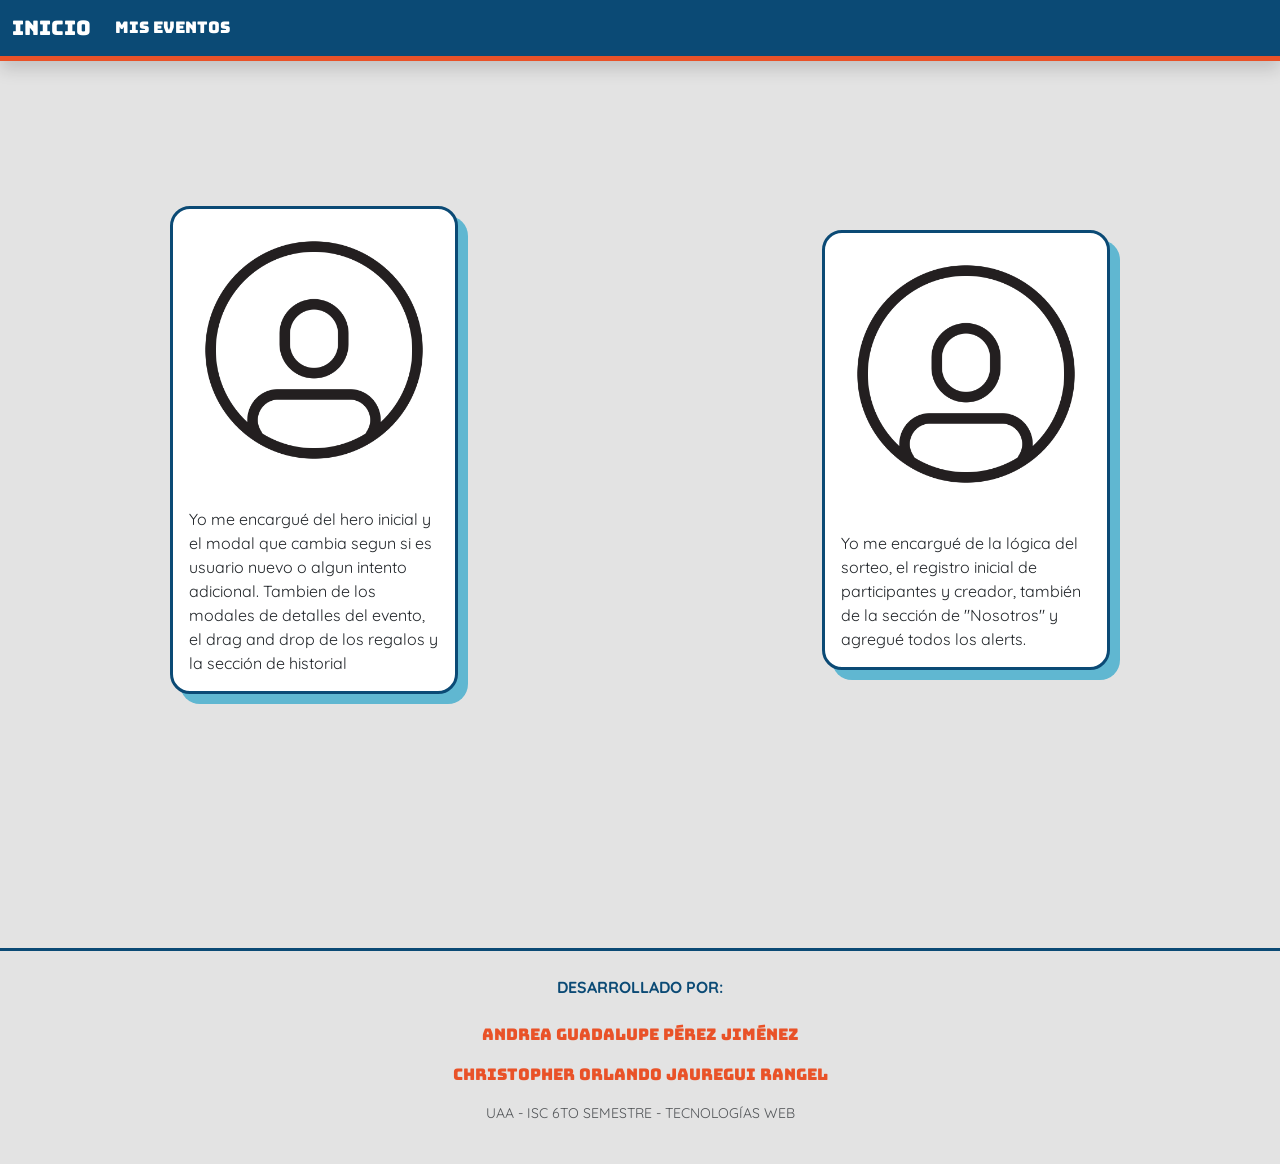
<file: aboutUs.html>
<!DOCTYPE html>
<html lang="en">
<head>
    <meta charset="UTF-8">
    <meta name="viewport" content="width=device-width, initial-scale=1.0">
    <title>Sobre Nosotros</title>
    <link href="https://cdn.jsdelivr.net/npm/bootstrap@5.3.8/dist/css/bootstrap.min.css" rel="stylesheet" integrity="sha384-sRIl4kxILFvY47J16cr9ZwB07vP4J8+LH7qKQnuqkuIAvNWLzeN8tE5YBujZqJLB" crossorigin="anonymous">
    <link href="https://fonts.googleapis.com/css2?family=Bungee&family=Quicksand:wght@500;700&display=swap" rel="stylesheet">
    <link rel="stylesheet" href="styles.css">
</head>
<body>
    <!-- Navbar -->
    <nav class="navbar navbar-expand-lg bg-dark navbar-dark shadow fixed-top">
        <div class="container-fluid">
            <a class="navbar-brand" href="index.html">Inicio</a>
                <button class="navbar-toggler" type="button" data-bs-toggle="collapse" data-bs-target="#navbarSupportedContent" aria-controls="navbarSupportedContent" aria-expanded="false" aria-label="Toggle navigation">
                    <span class="navbar-toggler-icon"></span>
                </button>
            <div class="collapse navbar-collapse" id="navbarSupportedContent">
                <ul class="navbar-nav me-auto mb-2 mb-lg-0">
                    <li class="nav-item">
                        <a class="nav-link active" aria-current="page" href="misEventos.html">MIS EVENTOS</a>
                    </li>
                </ul>
            </div>
        </div>
    </nav>

    <div class="row vh-100 d-flex align-items-center justify-content-center">
        <div class="col-6">
            <div class="card mx-auto" style="width: 18rem;">
                <img src="./src/icono.png" class="card-img-top" alt="...">
                <div class="card-body">
                    <p class="card-text">
                        Yo me encargué del hero inicial y el modal que cambia segun si es usuario nuevo o algun intento
                        adicional. Tambien de los modales de detalles del evento, el drag and drop de los regalos y la sección de
                        historial 
                    </p>
                </div>
            </div>
        </div>
        <div class="col-6">
            <div class="card mx-auto" style="width: 18rem;">
                <img src="./src/icono.png" class="card-img-top" alt="...">
                <div class="card-body">
                    <p class="card-text">Yo me encargué de la lógica del sorteo, el registro inicial de participantes y creador,
                        también de la sección de "Nosotros" y agregué todos los alerts.
                    </p>
                </div>
            </div>
        </div>
    </div>

    <footer class="text-center py-4 mt-5 border-top border-3" style="border-color: var(--color-primario) !important;">
        <p class="fw-bold mb-0">DESARROLLADO POR:</p>
        <br>
        <p class="text-uppercase" style="color: var(--color-accent); font-family: 'Bungee';">Andrea Guadalupe Pérez Jiménez </p>
        <p class="text-uppercase" style="color: var(--color-accent); font-family: 'Bungee';">Christopher Orlando Jauregui Rangel</p> 
            
        <p class="small text-muted">UAA - ISC 6TO SEMESTRE - TECNOLOGÍAS WEB</p>
    </footer>

</body>
</html>
</file>
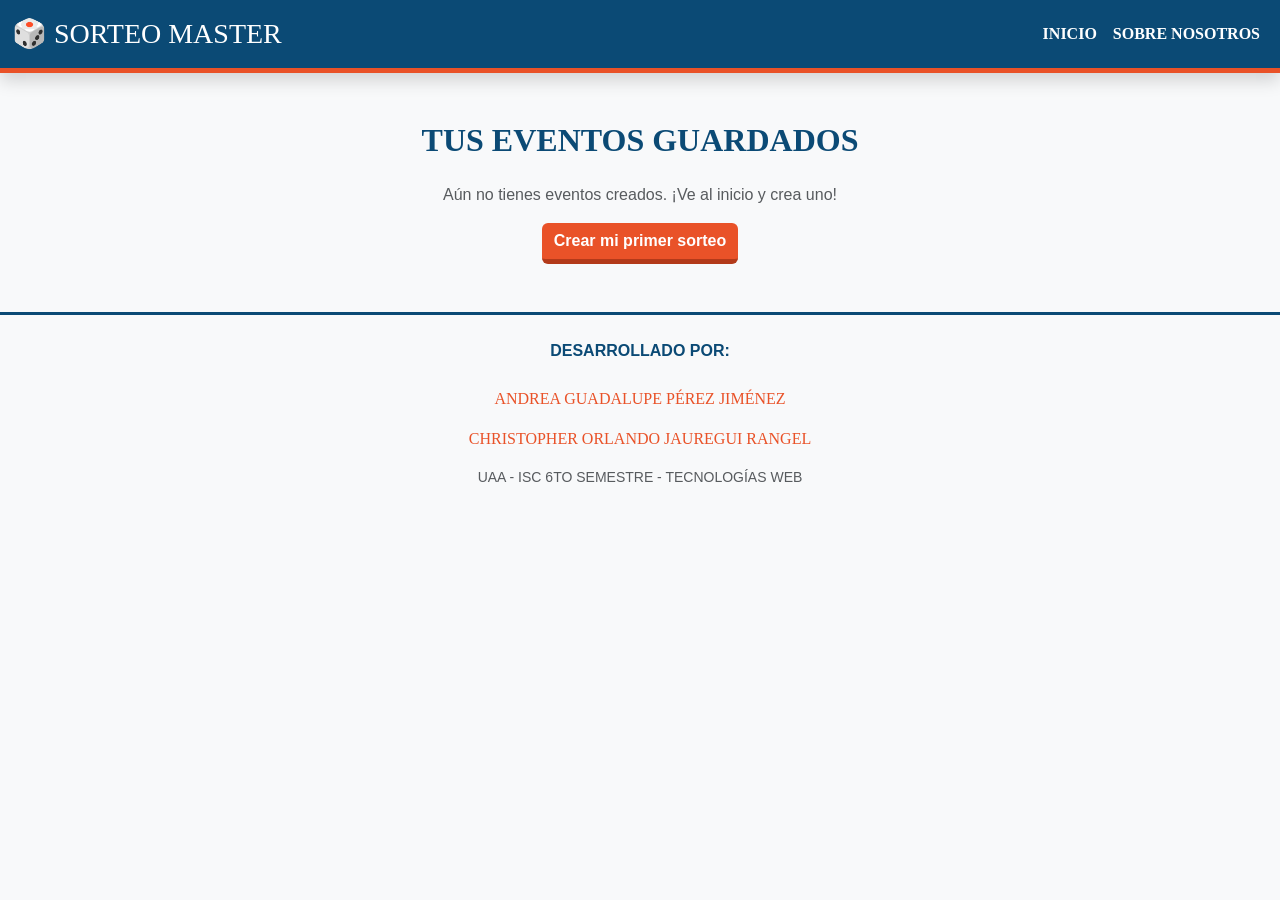
<file: misEventos.html>
<!DOCTYPE html>
<html lang="es">
<head>
    <meta charset="UTF-8">
    <title>Mis Eventos - Sorteo Master</title>
    <link href="https://cdn.jsdelivr.net/npm/bootstrap@5.3.2/dist/css/bootstrap.min.css" rel="stylesheet">
    <link rel="stylesheet" href="styles.css">
</head>

 <nav class="navbar navbar-expand-lg navbar-dark shadow mb-5">
        <div class="container-fluid">
            <a class="navbar-brand fs-3" href="#">🎲 SORTEO MASTER</a>
            <button class="navbar-toggler" type="button" data-bs-toggle="collapse" data-bs-target="#navbarSupportedContent">
                <span class="navbar-toggler-icon"></span>
            </button>
            <div class="collapse navbar-collapse" id="navbarSupportedContent">
                <ul class="navbar-nav ms-auto mb-2 mb-lg-0">
                    <li class="nav-item">
                        <a class="nav-link active fw-bold" href="index.html">INICIO</a>
                    </li>
                    <li class="nav-item">
                        <a class="nav-link active fw-bold" href="aboutUs.html">SOBRE NOSOTROS</a>
                    </li>
                </ul>
            </div>
        </div>
    </nav>


<body class="bg-light">
    <div class="container my-5">
        <h2 class="text-center mb-4 fw-bold">TUS EVENTOS GUARDADOS</h2>
        
        <div id="contenedorEventos" class="row justify-content-center">
            <div class="col-md-6 text-center" id="mensajeVacio">
                <p class="text-muted">Aún no tienes eventos creados. ¡Ve al inicio y crea uno!</p>
                <a href="index.html" class="btn btn-primary">Crear mi primer sorteo</a>
            </div>
        </div>
    </div>


     <footer class="text-center py-4 mt-5 border-top border-3" style="border-color: var(--color-primario) !important;">
        <p class="fw-bold mb-0">DESARROLLADO POR:</p>
        <br>
        <p class="text-uppercase" style="color: var(--color-accent); font-family: 'Bungee';">Andrea Guadalupe Pérez Jiménez </p>
        <p class="text-uppercase" style="color: var(--color-accent); font-family: 'Bungee';">Christopher Orlando Jauregui Rangel</p> 
            
        <p class="small text-muted">UAA - ISC 6TO SEMESTRE - TECNOLOGÍAS WEB</p>
    </footer>

    <script>
        // Lógica rápida para leer y mostrar
        document.addEventListener("DOMContentLoaded", () => {
            const eventos = JSON.parse(localStorage.getItem("eventosHistorial")) || [];
            const contenedor = document.getElementById("contenedorEventos");

            if (eventos.length > 0){
                document.getElementById("mensajeVacio").style.display = "none";
                contenedor.innerHTML = eventos.map(evento => `
                    <div class="col-md-8 mb-4">
                        <div class="card border-0 shadow-sm rounded-4">
                            <div class="card-body p-4">
                                <div class="d-flex justify-content-between align-items-center mb-3">
                                    <h3 class="text-primary mb-0">🎈 ${evento.tipoEvento || 'Intercambio'}</h3>
                                    <span class="badge bg-success">Guardado</span>
                                </div>
                                <hr>
                                <div class="row">
                                    <div class="col-6 mb-3">
                                        <p class="small text-muted mb-0">Organizador</p>
                                        <p class="fw-bold">${evento.organizador}</p>
                                    </div>
                                    <div class="col-6 mb-3">
                                        <p class="small text-muted mb-0">Fecha</p>
                                        <p class="fw-bold">${evento.fecha || 'Sin fecha'}</p>
                                    </div>
                                    <div class="col-6">
                                        <p class="small text-muted mb-0">Presupuesto</p>
                                        <p class="fw-bold text-success">$${evento.presupuesto || '0'}</p>
                                    </div>
                                    <div class="col-6">
                                        <p class="small text-muted mb-0">Participantes</p>
                                        <p class="fw-bold">${evento.participantes.length}</p>
                                    </div>
                                </div>
                                <div class="mt-4">
                                    <p class="small fw-bold">Lista de invitados:</p>
                                    <div class="d-flex flex-wrap gap-2">
                                        ${evento.participantes.map(p => `<span class="badge bg-light text-dark border">${p}</span>`).join('')}
                                    </div>
                                </div>
                            </div>
                        </div>
                    </div>
                `).join('');
            }
        });
    </script>
</body>
</html>
</file>
<file: styles.css>
:root {
    --color-primario: #0B4A75;   /* Azul Oscuro */
    --color-secundario: #60B7D1;  /* Azul Claro */
    --color-accent: #E95228;     /* Naranja Vibrante */
    --color-bg: #E3E3E3;         /* Gris Fondo */
}

body {
    font-family: 'Quicksand', sans-serif;
    background-color: var(--color-bg);
}

.navbar, .font-bungee {
    font-family: 'Bungee', cursive;
    background-color: var(--color-primario) !important;
}


body {
    font-family: 'Quicksand', sans-serif;
    background-color: var(--color-bg);
    color: var(--color-primario);
}

h1, h2, h3, .navbar-brand {
    font-family: 'Bungee', cursive;
}

/* Navbar estilo Gaming */
.navbar {
    background-color: var(--color-primario) !important;
    border-bottom: 5px solid var(--color-accent);
}

/* Botones estilo "Push" de juego */
.btn-primary {
    background-color: var(--color-accent) !important;
    border: none;
    border-bottom: 5px solid #b33a1a;
    font-weight: bold;
    transition: all 0.2s;
}

.btn-primary:hover {
    transform: translateY(2px);
    border-bottom: 2px solid #b33a1a;
}

/* Cards y Modales con bordes redondeados tipo caricatura */
.card, .modal-content {
    border: 3px solid var(--color-primario);
    border-radius: 20px;
    box-shadow: 10px 10px 0px var(--color-secundario);
}

.modal-header {
    background-color: var(--color-secundario);
    color: white;
    border-top-left-radius: 15px;
    border-top-right-radius: 15px;
}

/* Inputs llamativos */
input, select {
    border: 2px solid var(--color-secundario) !important;
    border-radius: 10px !important;
    padding: 10px !important;
}

.hero-section {
    padding: 60px 0;
}

.list-group-item {
    border-left: 5px solid var(--color-accent);
    margin-bottom: 5px;
    border-radius: 10px !important;
    font-weight: bold;
}

.border-dashed {
    border-style: dashed !important;
}

#dropZone:hover {
    transform: scale(1.05);
    border-color: var(--color-accent) !important;
}
</file>
